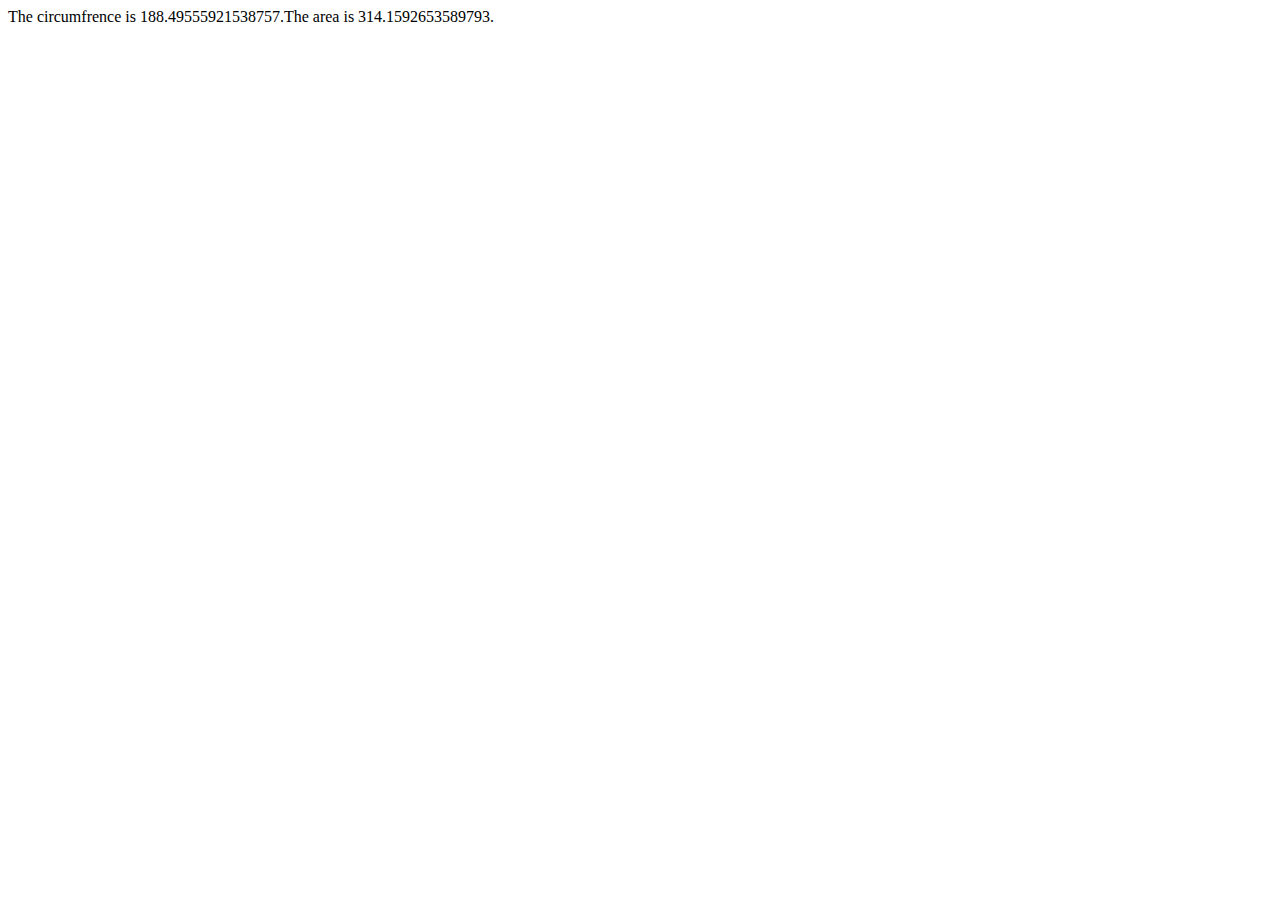
<file: 35 to 38 js/index.html>
<!DOCTYPE html>
<html lang="en">
<head>
    <meta charset="UTF-8">
    <meta name="viewport" content="width=device-width, initial-scale=1.0">
    <title> 35 to 38 assignmets</title>
</head>
<body>
    

<!-- Q2 -->
    <!-- <div id="welcomeTheUsar">
        <input placeholder="Enter First Name" id="first-name">
        <input placeholder="Enter Last Name" id="last-name">
        <button onclick="welcomeTheUsar()">Greetings</button>
      </div> -->
   
 <!-- Q3 -->
 <!-- <p>Enter the First Number: <input id="first"></p>
 <p>Enter the Second Number: <input id="second"></p>
 <button onclick="add()">Add</button>
 <p>Sum = <input id="answer"></p> <br>
  -->
<!-- Q4 -->
<!-- <form>
    1st Number : <input type="text" id="firstNumber" /><br>
    2nd Number: <input type="text" id="secondNumber" /><br>
    <input type="button" onClick="multiplyBy()" Value="Multiply" />
    <input type="button" onClick="divideBy()" Value="Divide" />
    </form>
    <p>The Result is : <br>
    <span id = "result"></span>

 </form> <br> -->


<!-- Q6 -->
 
 <!-- <button onClick = "func()"> Click to get factorial </button> 
 <p id="para"> </para>  -->


    <!-- Q7
    Please enter a number:<input id="txtSecondNumber" type="text" />
<input id="btnAdd" type="button" value="Add" onclick="sum();"/> -->
 

    <script src="./app.js"></script>
</body>
</html>
</file>
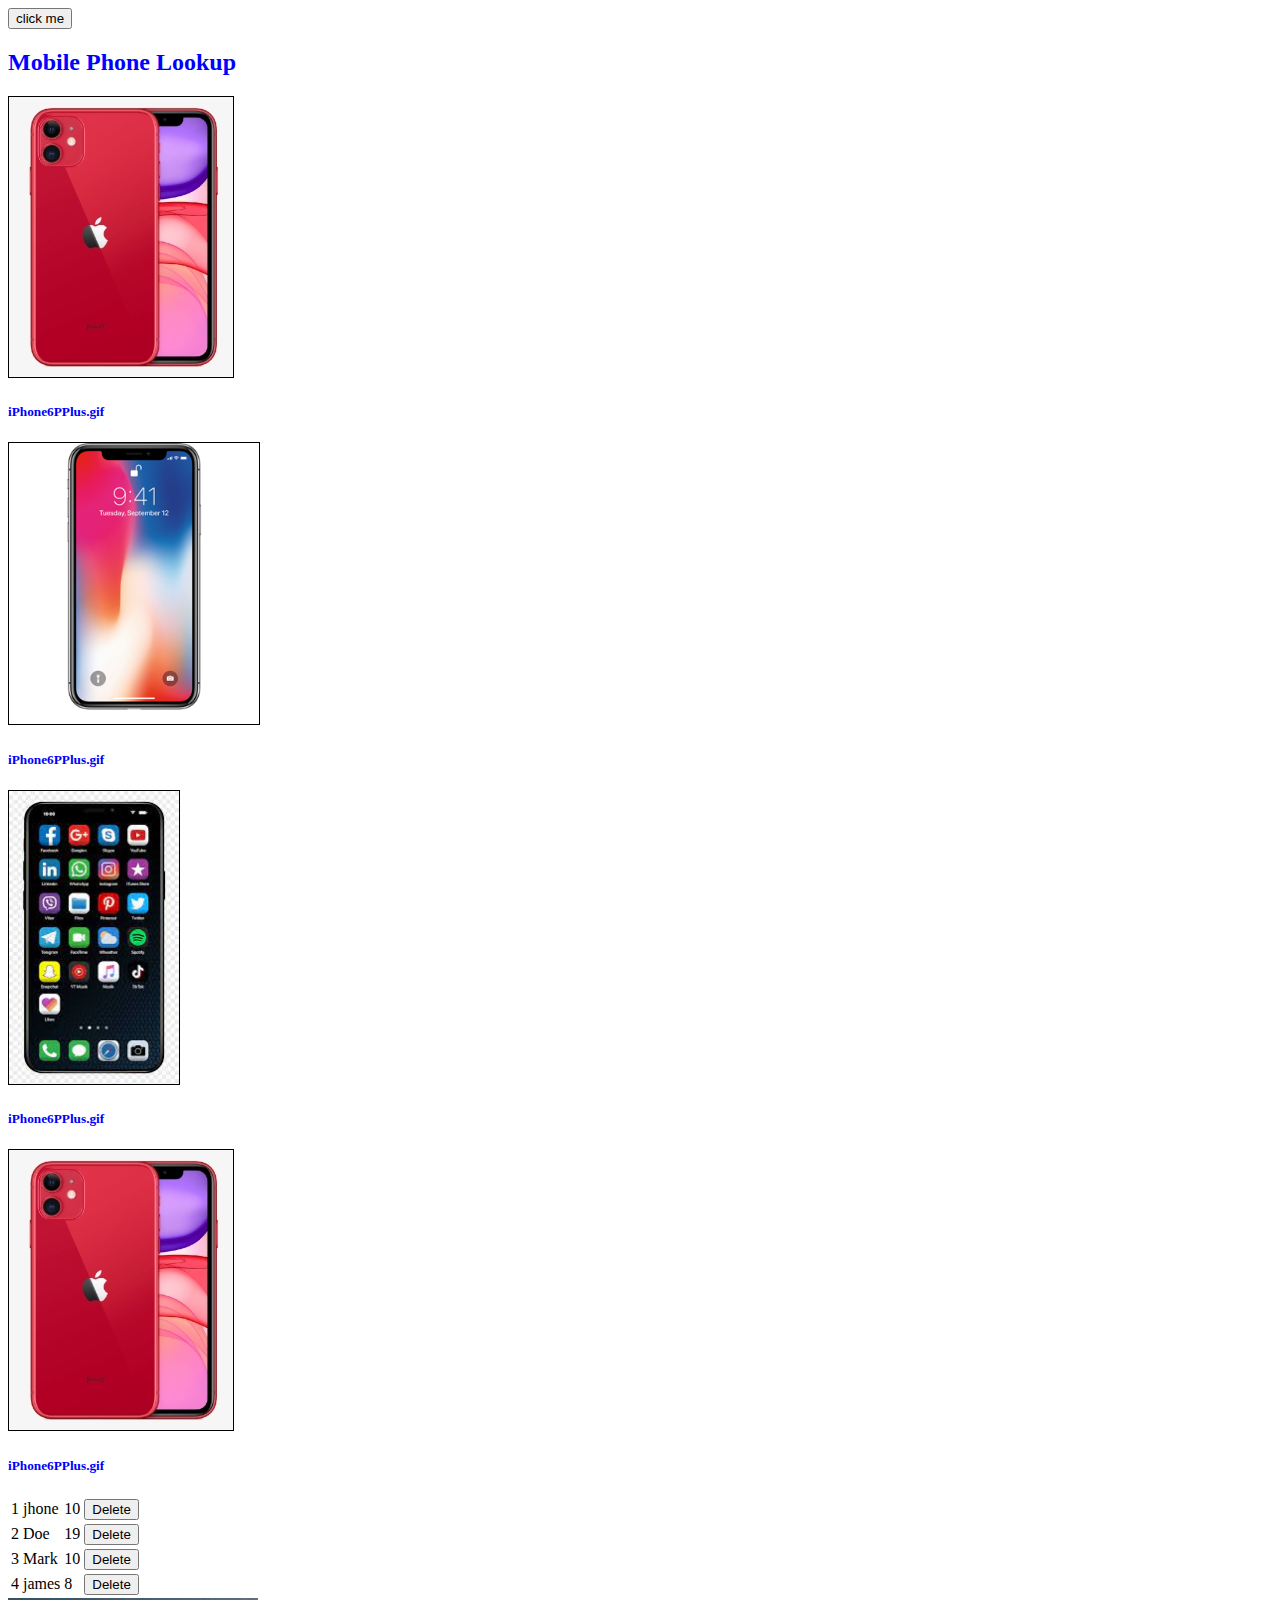
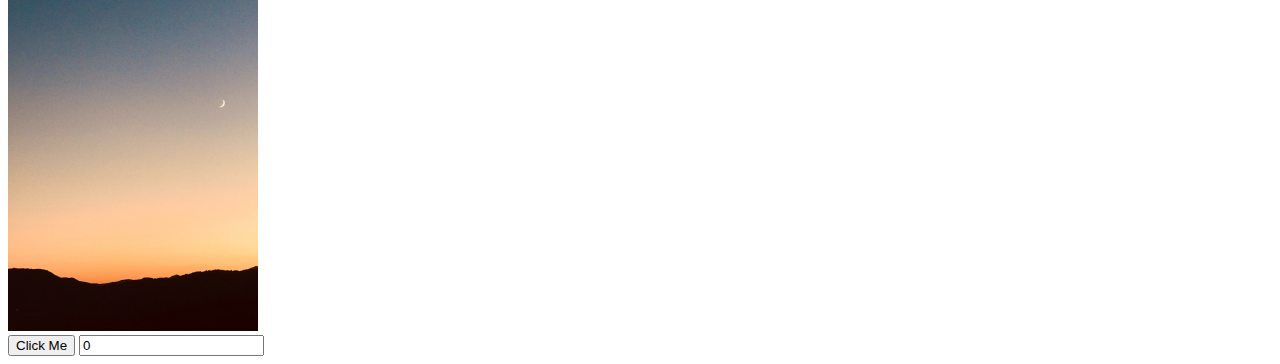
<file: 43 to 48 js/index.html>
<!DOCTYPE html>
<html lang="en">
<head>
    <meta charset="UTF-8">
    <meta name="viewport" content="width=device-width,initial-scale=1, shrink-to-fit=no">

    <link rel="stylesheet" href="./style.css">

    <link href="https://cdn.jsdelivr.net/npm/bootstrap@5.3.0/dist/css/bootstrap.min.css" rel="stylesheet" integrity="sha384-9ndCyUaIbzAi2FUVXJi0CjmCapSmO7SnpJef0486qhLnuZ2cdeRhO02iuK6FUUVM" crossorigin="anonymous">
     
    <title>43 to 48 assignments js</title>
</head>
<body>
     <button onclick="hello()">click me</button>
    <div class="container-fluid">
        <div class="row">
            <h2>Mobile Phone Lookup</h2>
            <div class="col-3" onclick="message()">
                <img src="./images/img4.png" alt="">
                <h5>iPhone6PPlus.gif</h5>
            </div>
            <div class="col-3" onclick="message()">
                <img src="./images/2pic.png" alt="" id="img2">
                <h5>iPhone6PPlus.gif</h5>
            </div>
            <div class="col-3" onclick="message()">
                <img src="./images/img3.png" alt="" id="img3">
                <h5>iPhone6PPlus.gif</h5>
            </div>
            <div class="col-3" onclick="message()">
                <img src="./images/img4.png" alt="">
                <h5>iPhone6PPlus.gif</h5>
            </div>
        </div>
    </div>
 
    <table id="myTable">
        <tr>
          <td>1</td>
          <td>jhone</td>
          <td>10</td>
          <td><input type="button" value="Delete" onclick="deleteRow(this)"></td>
        </tr>
        <tr>
          <td>2</td>
          <td>Doe</td>
          <td>19</td>
          <td><input type="button" value="Delete" onclick="deleteRow(this)"></td>
        </tr>
        <tr>
          <td>3</td>
          <td>Mark</td>
          <td>10</td>
          <td><input type="button" value="Delete" onclick="deleteRow(this)"></td>
        </tr>
        <tr>
          <td>4</td>
            <td>james</td>
            <td>8</td>
            <td><input type="button" value="Delete" onclick="deleteRow(this)"></td>
          </tr>
      </table> 

 <div class="container" >
    <img id="img1" onmouseover="setNewImage()" onmouseout="setOldImage()" src="./images/night2.png.jpg" alt="" width="250px">

 </div>
  


 <button onclick="buttonClick()">Click Me</button>
 <input type="text" id="inc" value="0"></input>

  




      <script src="https://cdn.jsdelivr.net/npm/bootstrap@5.3.0/dist/js/bootstrap.bundle.min.js" integrity="sha384-geWF76RCwLtnZ8qwWowPQNguL3RmwHVBC9FhGdlKrxdiJJigb/j/68SIy3Te4Bkz" crossorigin="anonymous"></script>
    

    <script src="./app.js"></script>
</body>
</html>
</file>
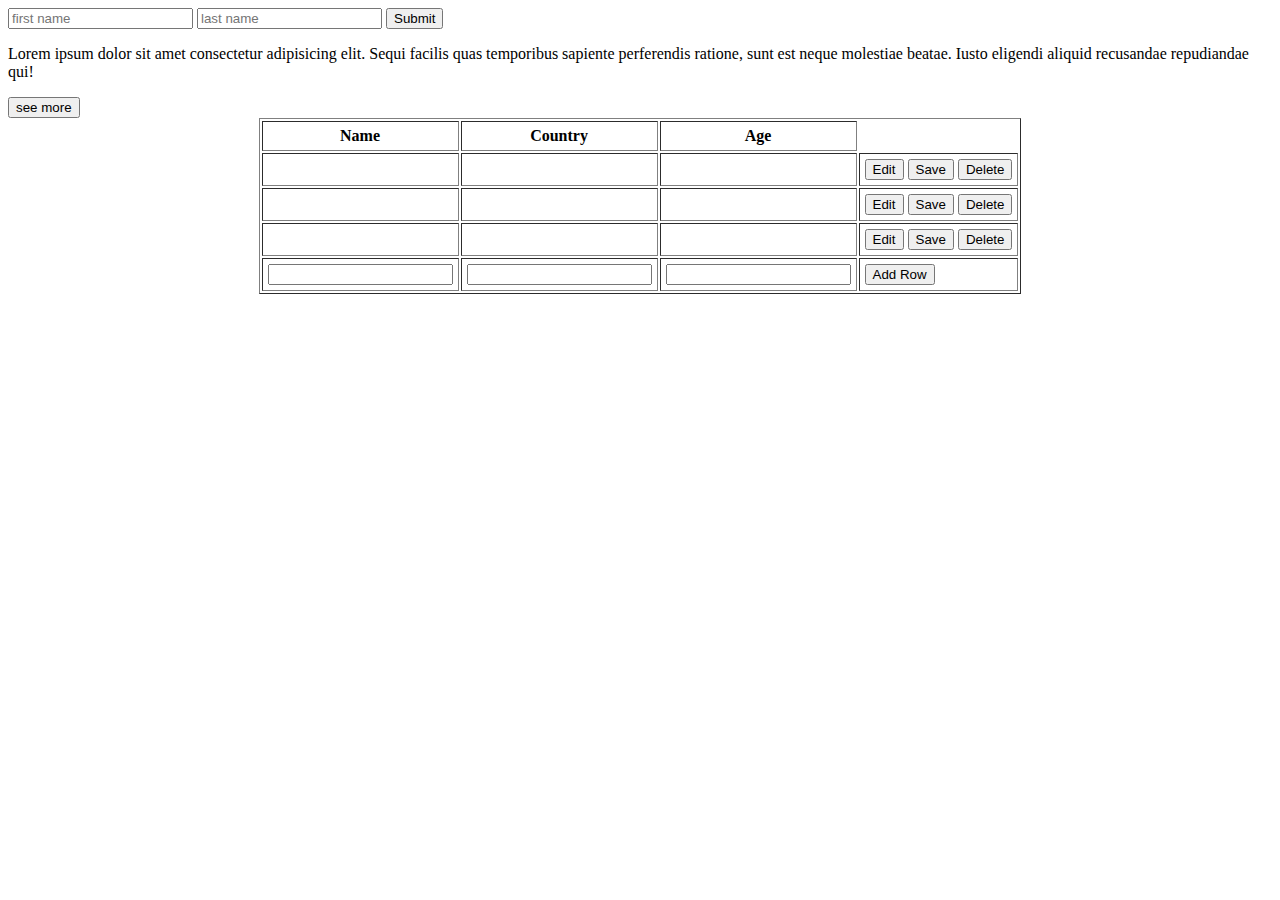
<file: 49 to 52 js/index.html>
<!DOCTYPE html>
<html lang="en">
<head>
    <meta charset="UTF-8">
    <meta name="viewport" content="width=device-width, initial-scale=1.0">
    <title>49 to 52 js assignments</title>
    <style>
        #btn2{
            display: none;
        }
    </style>
</head>
<body>    
            
    <form> 
        <input type="text" id="textone" placeholder="first name" required/>
        <input type="text" id="textTWO" placeholder="last name" required/>
        <button  onclick="testVariable()">Submit</button> <br />
        <span id="spanResult"></span>
    </form>
         
    
    <p id="para">
        Lorem ipsum dolor sit amet consectetur adipisicing elit. Sequi facilis quas temporibus sapiente perferendis ratione, sunt est neque molestiae beatae. Iusto eligendi aliquid recusandae repudiandae qui!
    </p> 
    <button id="btn" onclick="getData()">see more</button>
    <button id="btn2" onclick="get()">see less</button>




      <div id="wrapper">
        <table align='center' cellspacing=2 cellpadding=5 id="data_table" border=1>
        <tr>
        <th>Name</th>
        <th>Country</th>
        <th>Age</th>
        </tr>
        
        <tr id="row1">
        <td id="name_row1"> </td>
        <td id="country_row1"> </td>
        <td id="age_row1"> </td>
        <td>
            <input type="button" id="edit_button1" value="Edit" class="edit" onclick="edit_row('1')">
            <input type="button" id="save_button1" value="Save" class="save" onclick="save_row('1')">
            <input type="button" value="Delete" class="delete" onclick="delete_row('1')">
            </td>
        </tr>
            <tr id="row2">
                <td id="name_row2"> </td>
                <td id="country_row2"> </td>
                <td id="age_row2"> </td>
                <td>
                <input type="button" id="edit_button2" value="Edit" class="edit" onclick="edit_row('2')">
                <input type="button" id="save_button2" value="Save" class="save" onclick="save_row('2')">
                <input type="button" value="Delete" class="delete" onclick="delete_row('2')">
                </td>
                </tr>
                <tr id="row3">
                <td id="name_row3"> </td>
                <td id="country_row3"> </td>
                <td id="age_row3"></td>
                <td>
<input type="button" id="edit_button3" value="Edit" class="edit" onclick="edit_row('3')">
<input type="button" id="save_button3" value="Save" class="save" onclick="save_row('3')">
<input type="button" value="Delete" class="delete" onclick="delete_row('3')">
</td>
</tr>
<tr>
    <td><input type="text" id="new_name"></td>
    <td><input type="text" id="new_country"></td>
    <td><input type="text" id="new_age"></td>
    <td><input type="button" class="add" onclick="add_row();" value="Add Row"></td>
    </tr>
    </table>
    </div>














      <!-- <input type="button" value="Delete" onclick="deleteRow(this)"/> -->

    <script src="./app.js"></script>
</body>
</html>
</file>
<file: 43 to 48 js/style.css>
#img2{
    width: 250px;
      
}
#img3{
    width: 170px;  
}
.col-3 img{
    border: 1px solid black;
    cursor: pointer;
}
.row h2{
    color: blue;
}
.col-3 h5{
     color: blue;
}
 
 

#img1{
    cursor: pointer;
}
</file>
